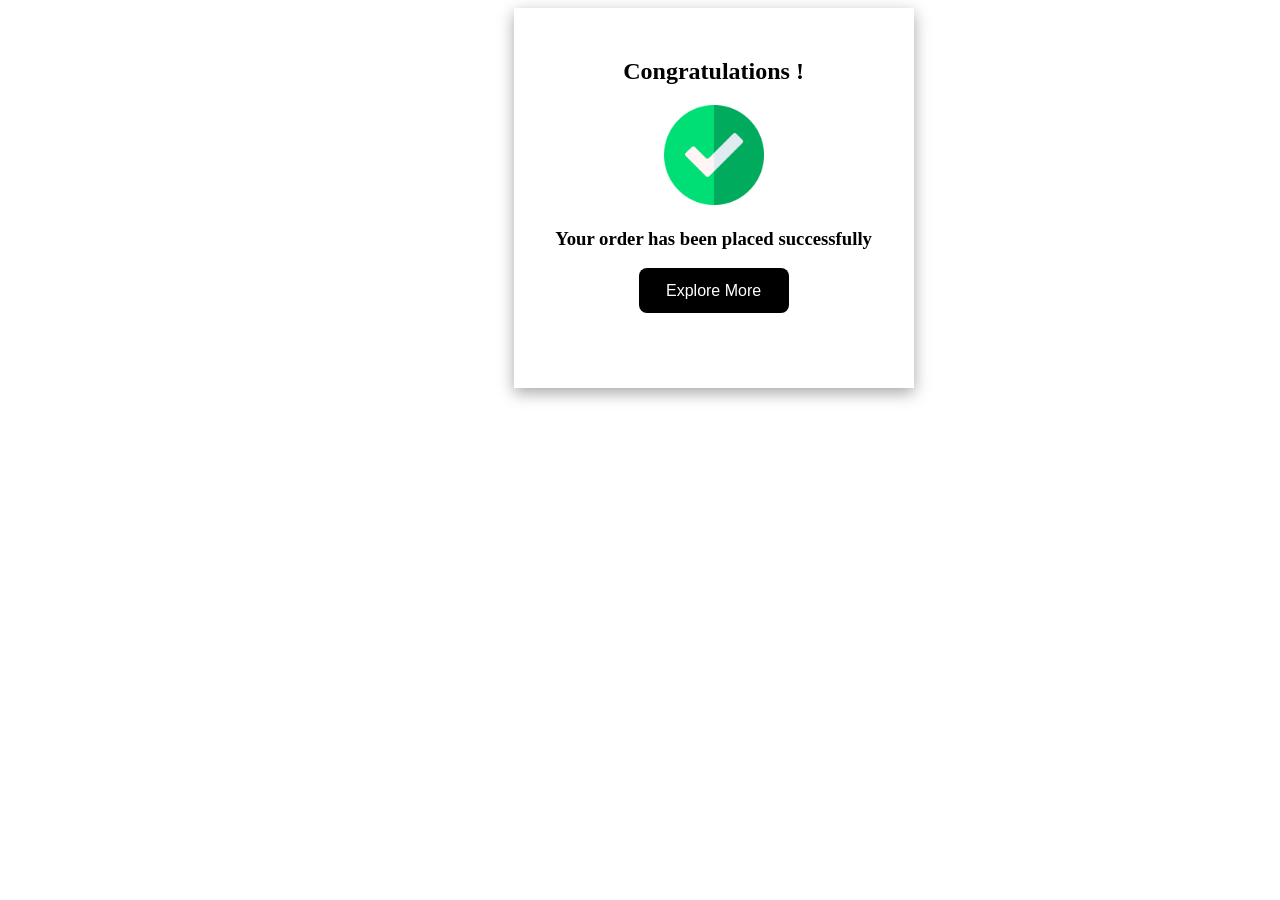
<file: orderPlaced.html>
<!DOCTYPE html>
<html lang="en">
<head>
    <meta charset="UTF-8">
    <meta http-equiv="X-UA-Compatible" content="IE=edge">
    <meta name="viewport" content="width=device-width, initial-scale=1.0">
    <title>Order Placed</title>
    <style>
        #check{
            width: 100px;
        }
        #orderText{
            /* border: 1px solid black; */
            width: 400px;
            /* margin: auto; */
            /* align-items: center; */
            text-align: center;
            margin: 0% 20% 0% 40%;
            box-shadow: rgba(0, 0, 0, 0.35) 0px 5px 15px;
            height: 350px;
            padding-top: 30px;
        }
        #btnMore{
            width: 150px;
            height: 45px;
            background-color:black;
            border: none;
            color:white ;
            border-radius:8px;
            cursor: pointer;
            font-size:16px;
        }
        
    </style>
</head>
<body>

    <div id="orderText">
        <h2>Congratulations !</h2>
        <img id="check" src="./images/check.png">
        <h3>Your order has been placed successfully</h3>
        <button id="btnMore" onclick="window.location.href='./index.html'">Explore More</button>
    </div>
</body>
</html>
</file>
